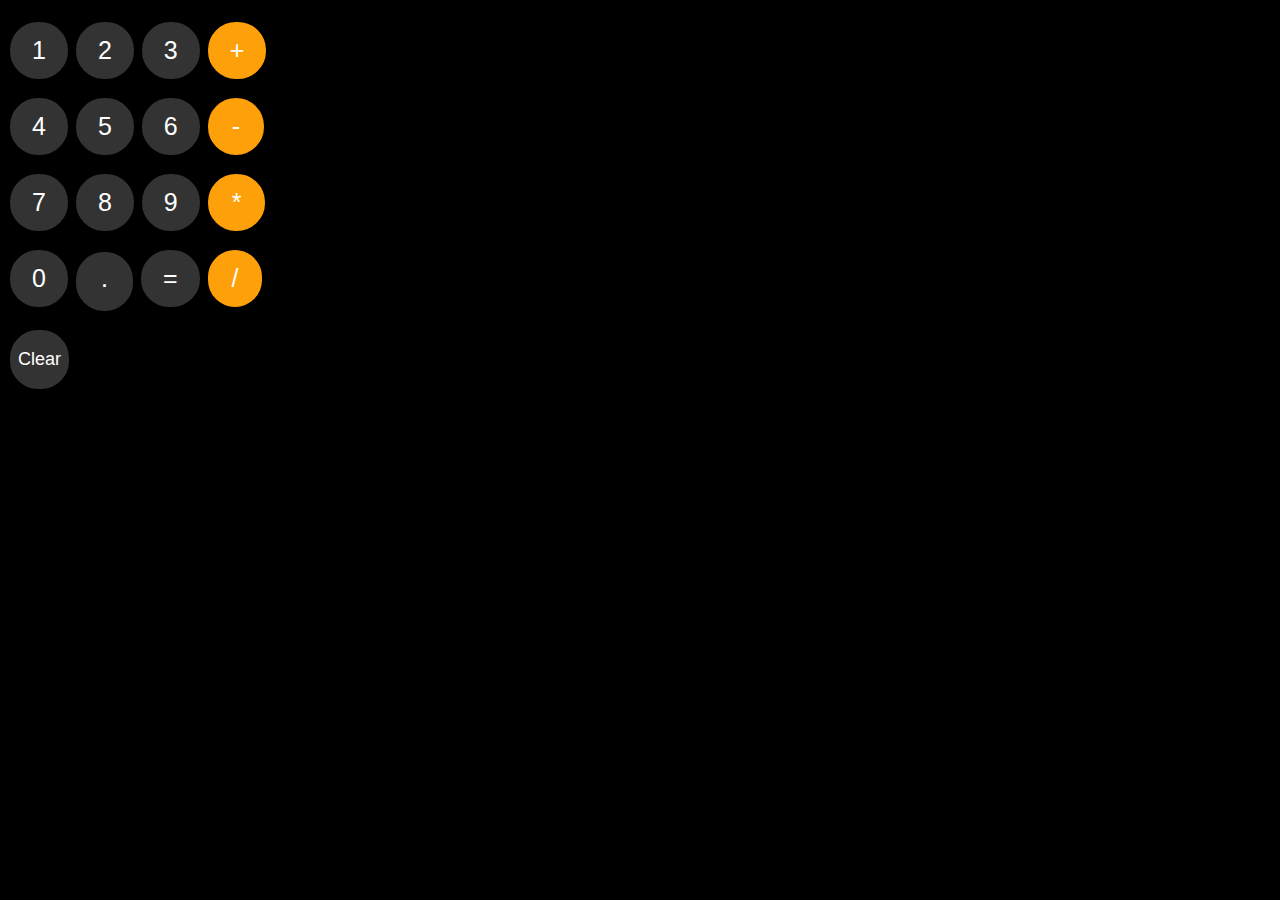
<file: index.html>
<!DOCTYPE html>
<html>
    <head>
        <title> calculator </title>
        <link rel="stylesheet" href="lesson-10-calculator.css">
    </head>
    <body>
        <p class="js-display display"></p>
        <div class="container">
            <button 
            onclick="
                updateCalculation(1);
                " class="numbers">
                1
            </button>
            <button
            onclick="
                updateCalculation(2);
                " class="numbers">
                2
            </button>
            <button
            onclick="
                updateCalculation(3);
                " class="numbers">
                3
            </button>
            <button
            onclick="
                updateCalculation(' + ');
                " class="addition-button">
                + 
            </button>
        </div>
        <div class="container">
            <button
            onclick="
                updateCalculation(4);
                " class="numbers">
                4
            </button>
            <button
            onclick="
                updateCalculation(5);
                " class="numbers">
                5
            </button>
            <button
            onclick="
                updateCalculation(6);
                " class="numbers">
                6
            </button>
            <button
            onclick="
                updateCalculation(' - ');
                " class="operations">
                -
            </button>
        </div>
        <div class="container">
            <button
            onclick="
                updateCalculation(7);
                " class="numbers">
                7
            </button>
            <button
            onclick="
                updateCalculation(8);
                " class="numbers">
                8
            </button>
            <button
            onclick="
                updateCalculation(9);
                " class="numbers">
                9
            </button>
            <button
            onclick="
                updateCalculation(' * ');
                " class="operations">
                *
            </button>
        </div>
        <div class="container">
            <button
            onclick="
                updateCalculation(0);
                " class="numbers">
                0
            </button>
            <button
            onclick="
                updateCalculation('.');
                " class="decimal-button">
                .
            </button>
            <button
            onclick="
                calculation=`${eval(calculation)}`;
                localStorage.setItem('calculation',calculation);
                display();
                " class="numbers">
                =
            </button>
            <button
            onclick="
                updateCalculation(' / ');
                " class="operations">
                /
            </button>
        </div>
        <button
        onclick="
                calculation='';
                localStorage.setItem('calculation',calculation);
                display();
                " class="clear-button">
            Clear
        </button>
        <script src="lesson-10-calculator.js"></script>
    </body>
</html>
</file>
<file: lesson-10-calculator.css>
body{
    background-color:black;
    color:white;
}
.container{
    margin-bottom:15px;
}
.display{
    font-size:45px;
    font-family:Arial;
    margin-bottom:14px;
    margin-top:20px;
}
.numbers{
    padding:14px 22px;
    background-color:rgb(51, 51, 51);
    color:white;
    font-size:25px;
    border-style:solid;
    border-radius:30px;
    cursor:pointer;
}
.addition-button{
    padding:14px 22px;
    background-color:rgb(254, 160, 10);
    color:white;
    font-size:25px;
    border-style:solid;
    border-radius:30px;
    cursor:pointer;
}
.clear-button{
    padding:19px 8px;
    background-color:rgb(51, 51, 51);
    color:white;
    font-size:18px;
    border-style:solid;
    border-radius:30px;
    cursor:pointer;
}
.operations{
    padding:14px 24px;
    background-color:rgb(254, 160, 10);
    color:white;
    font-size:25px;
    border-style:solid;
    border-radius:30px;
    cursor:pointer;
}
.decimal-button{
    padding:19px 26px;
    background-color:rgb(51, 51, 51);
    color:white;
    font-size:18px;
    border-style:solid;
    border-radius:30px;
    font-weight:bold;
    cursor:pointer;
}
</file>
